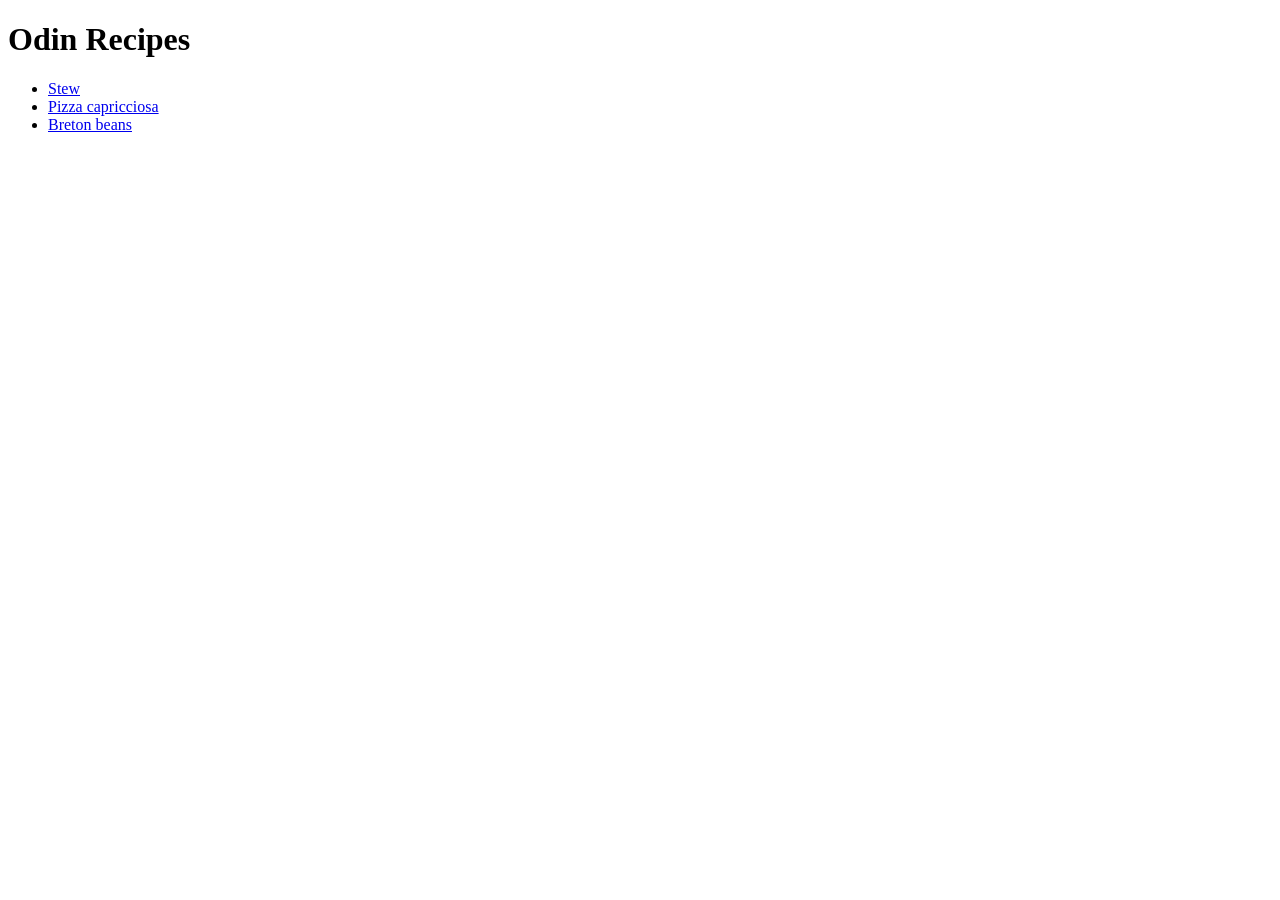
<file: index.html>
<!DOCTYPE html>
<html lang="en">
    <head>
        <meta charset="UTF-8">
        <title>Odin Recipes</title>
    </head>
    <body>
        <h1>Odin Recipes</h1>

        <ul>
            <li><a href="./recipes/stew.html">Stew</a></li>
            <li><a href="./recipes/pizza.html">Pizza capricciosa</a></li>
            <li><a href="./recipes/breton_beans.html">Breton beans</a></li>
        </ul>
    </body>
</html>
</file>
